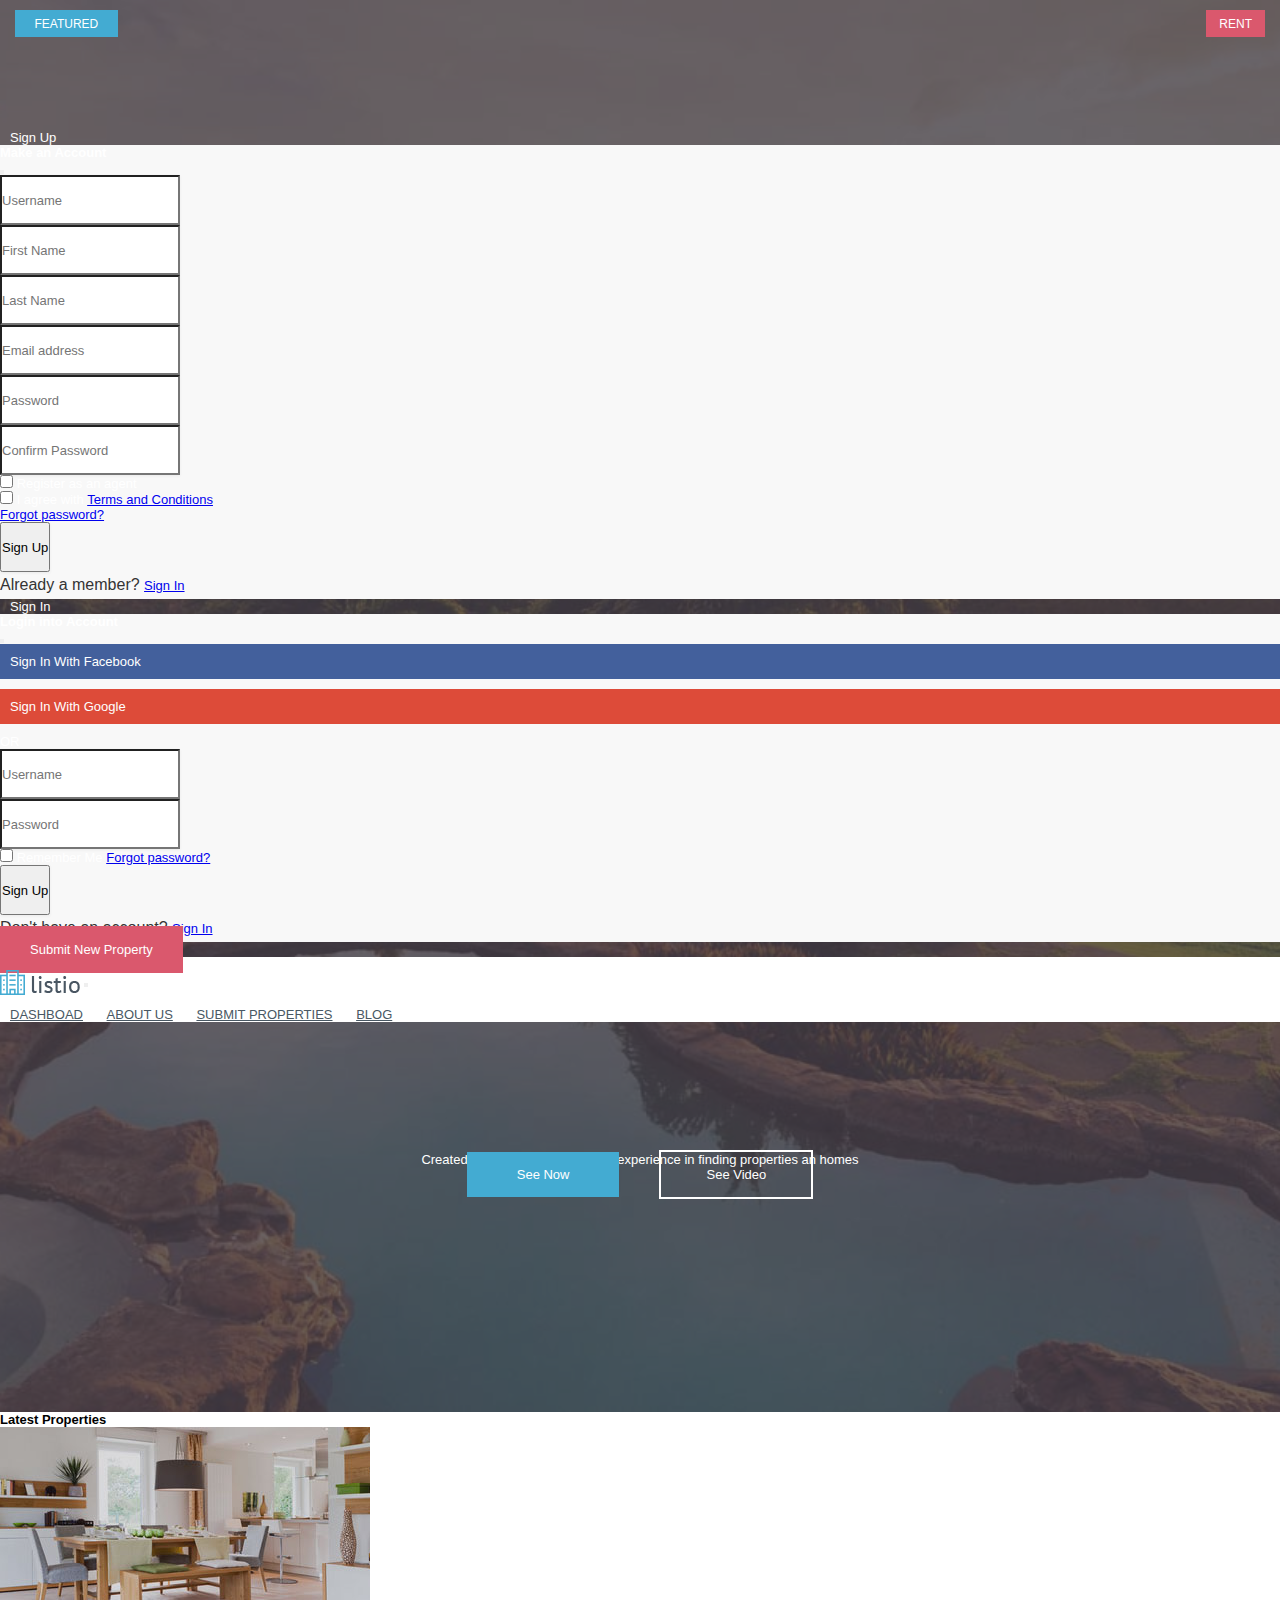
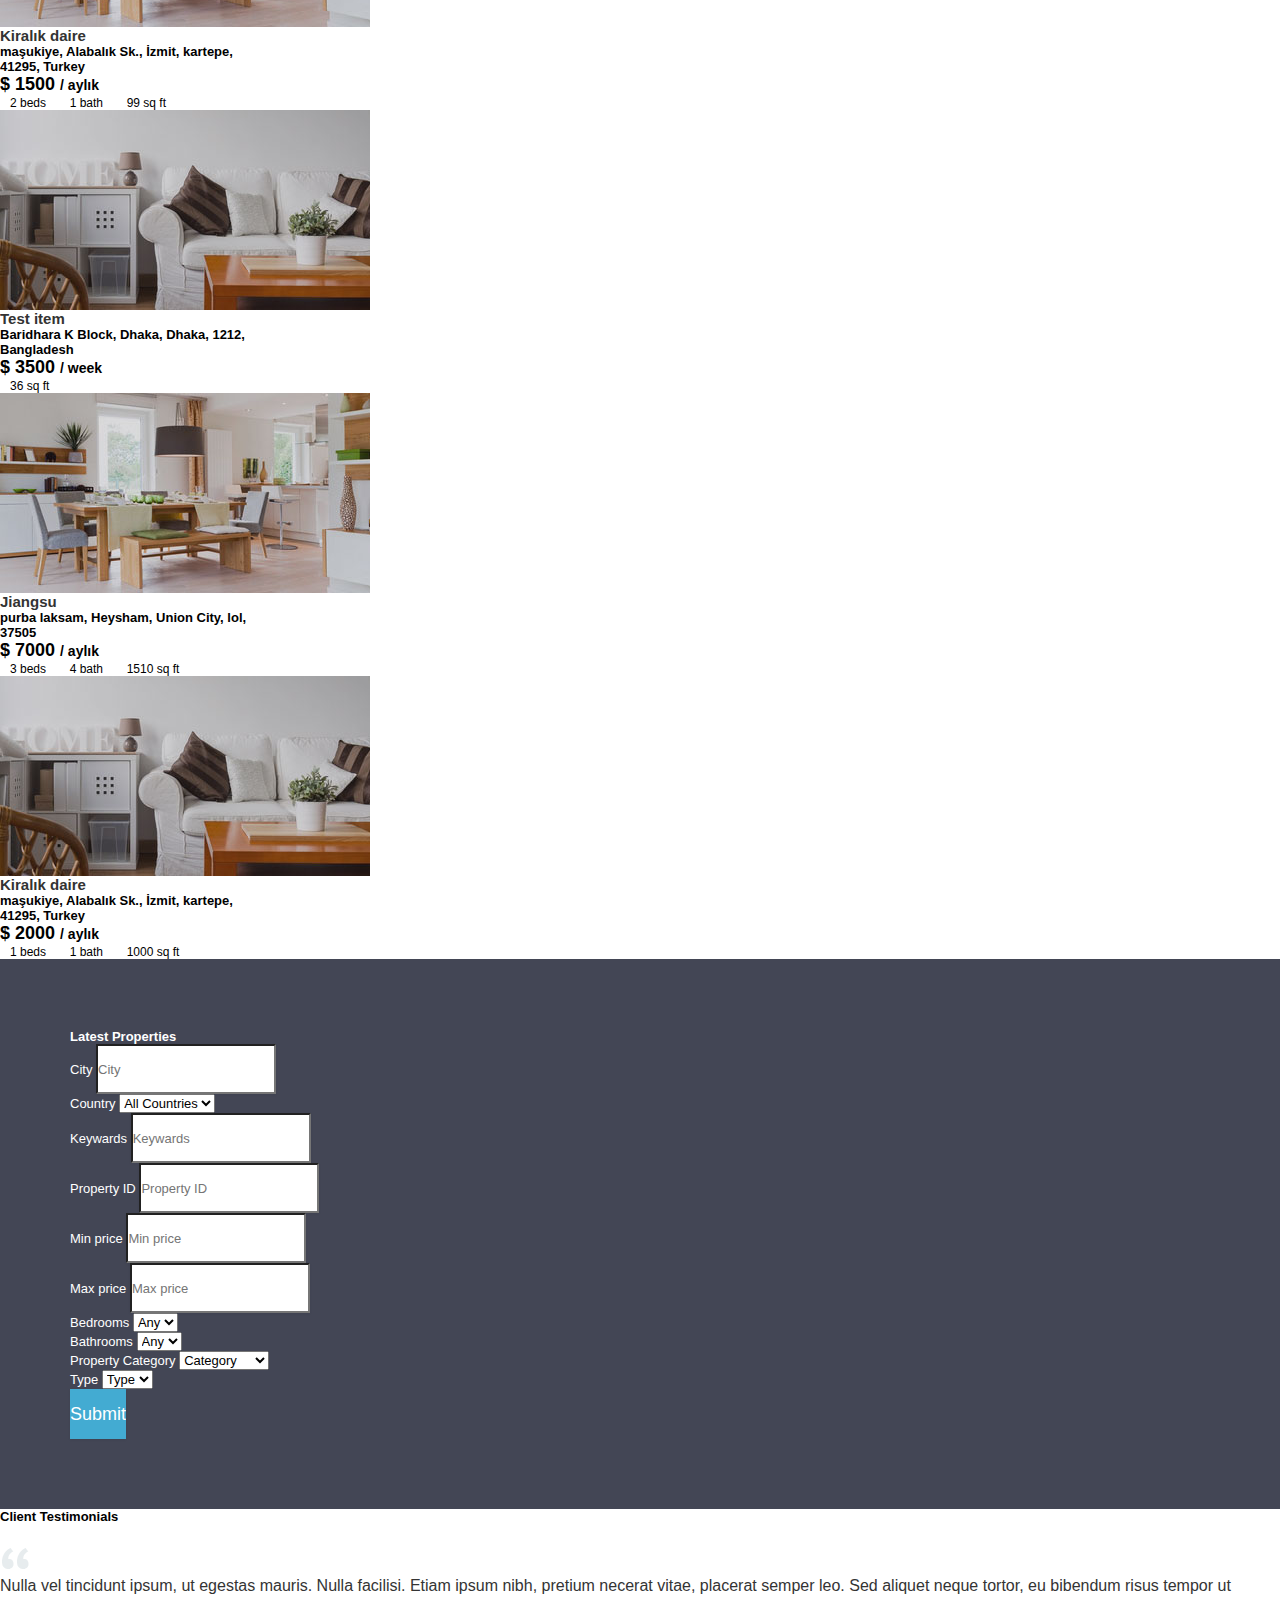
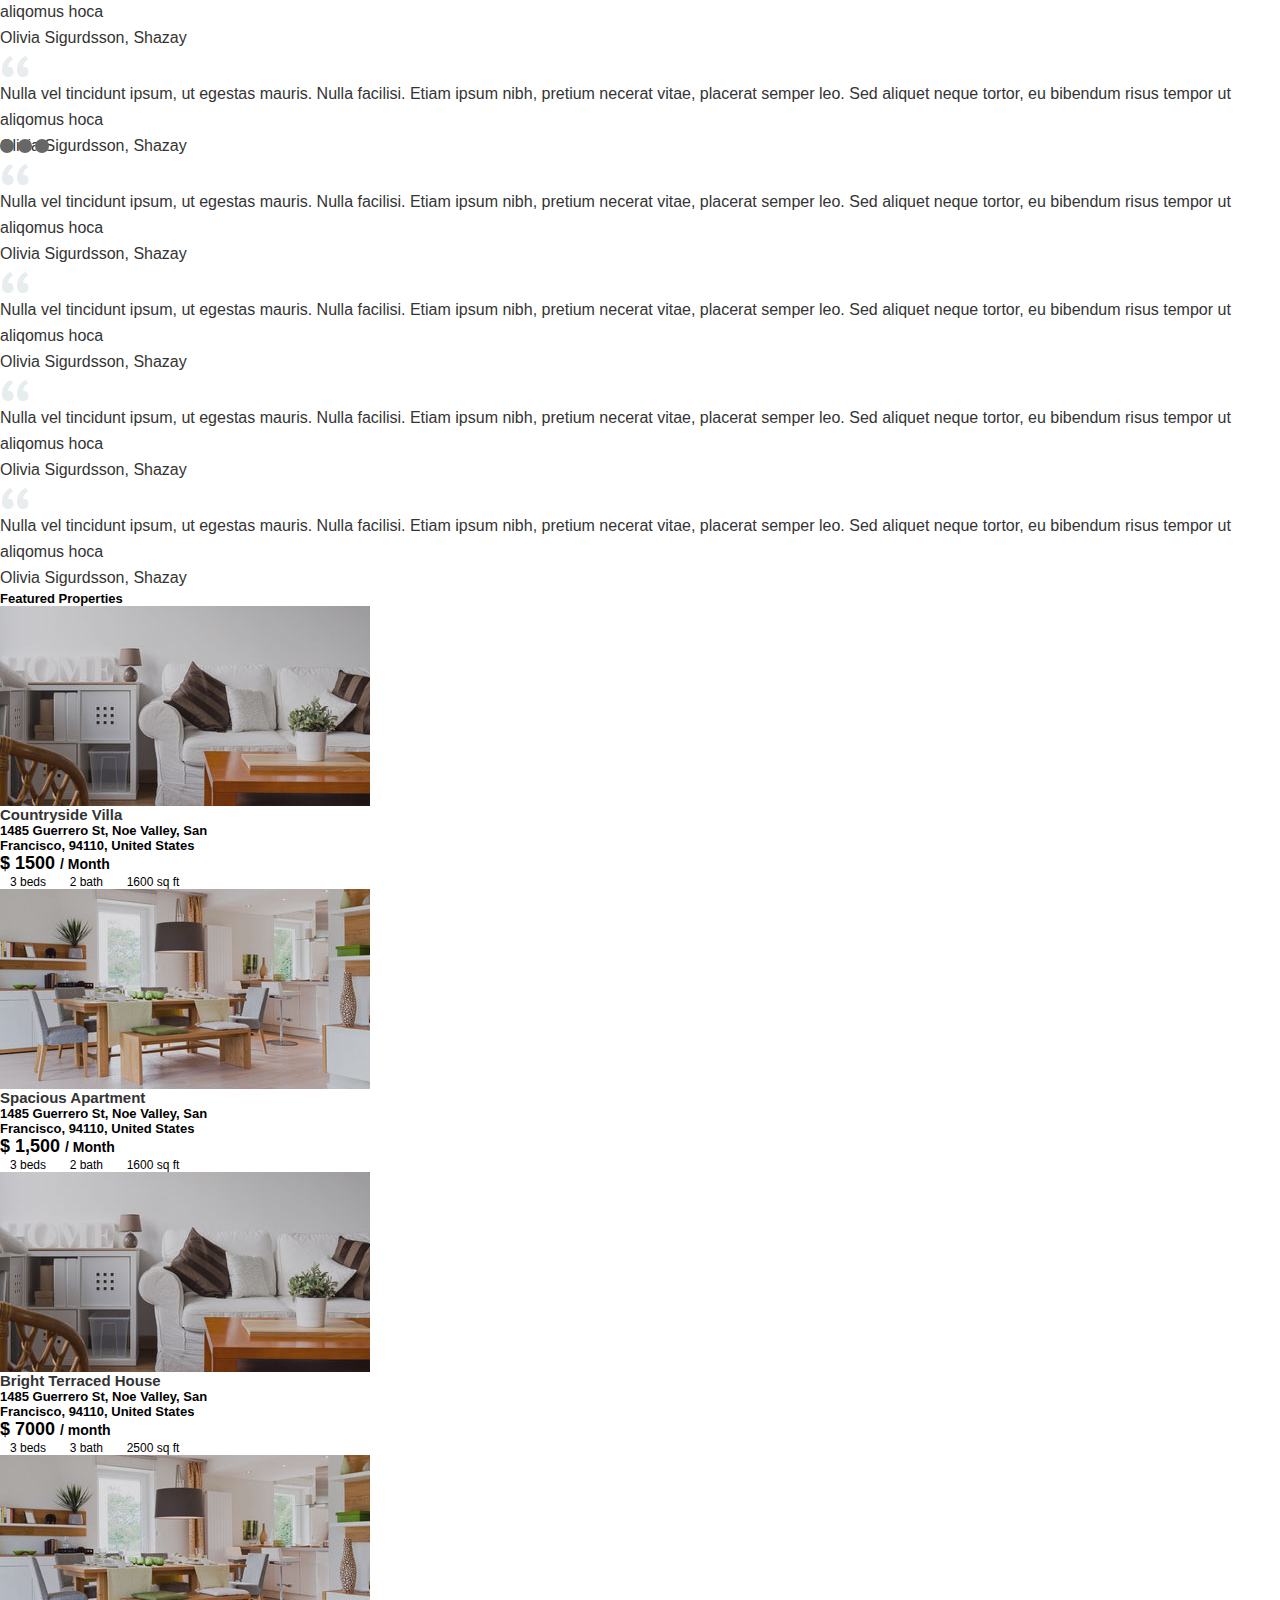
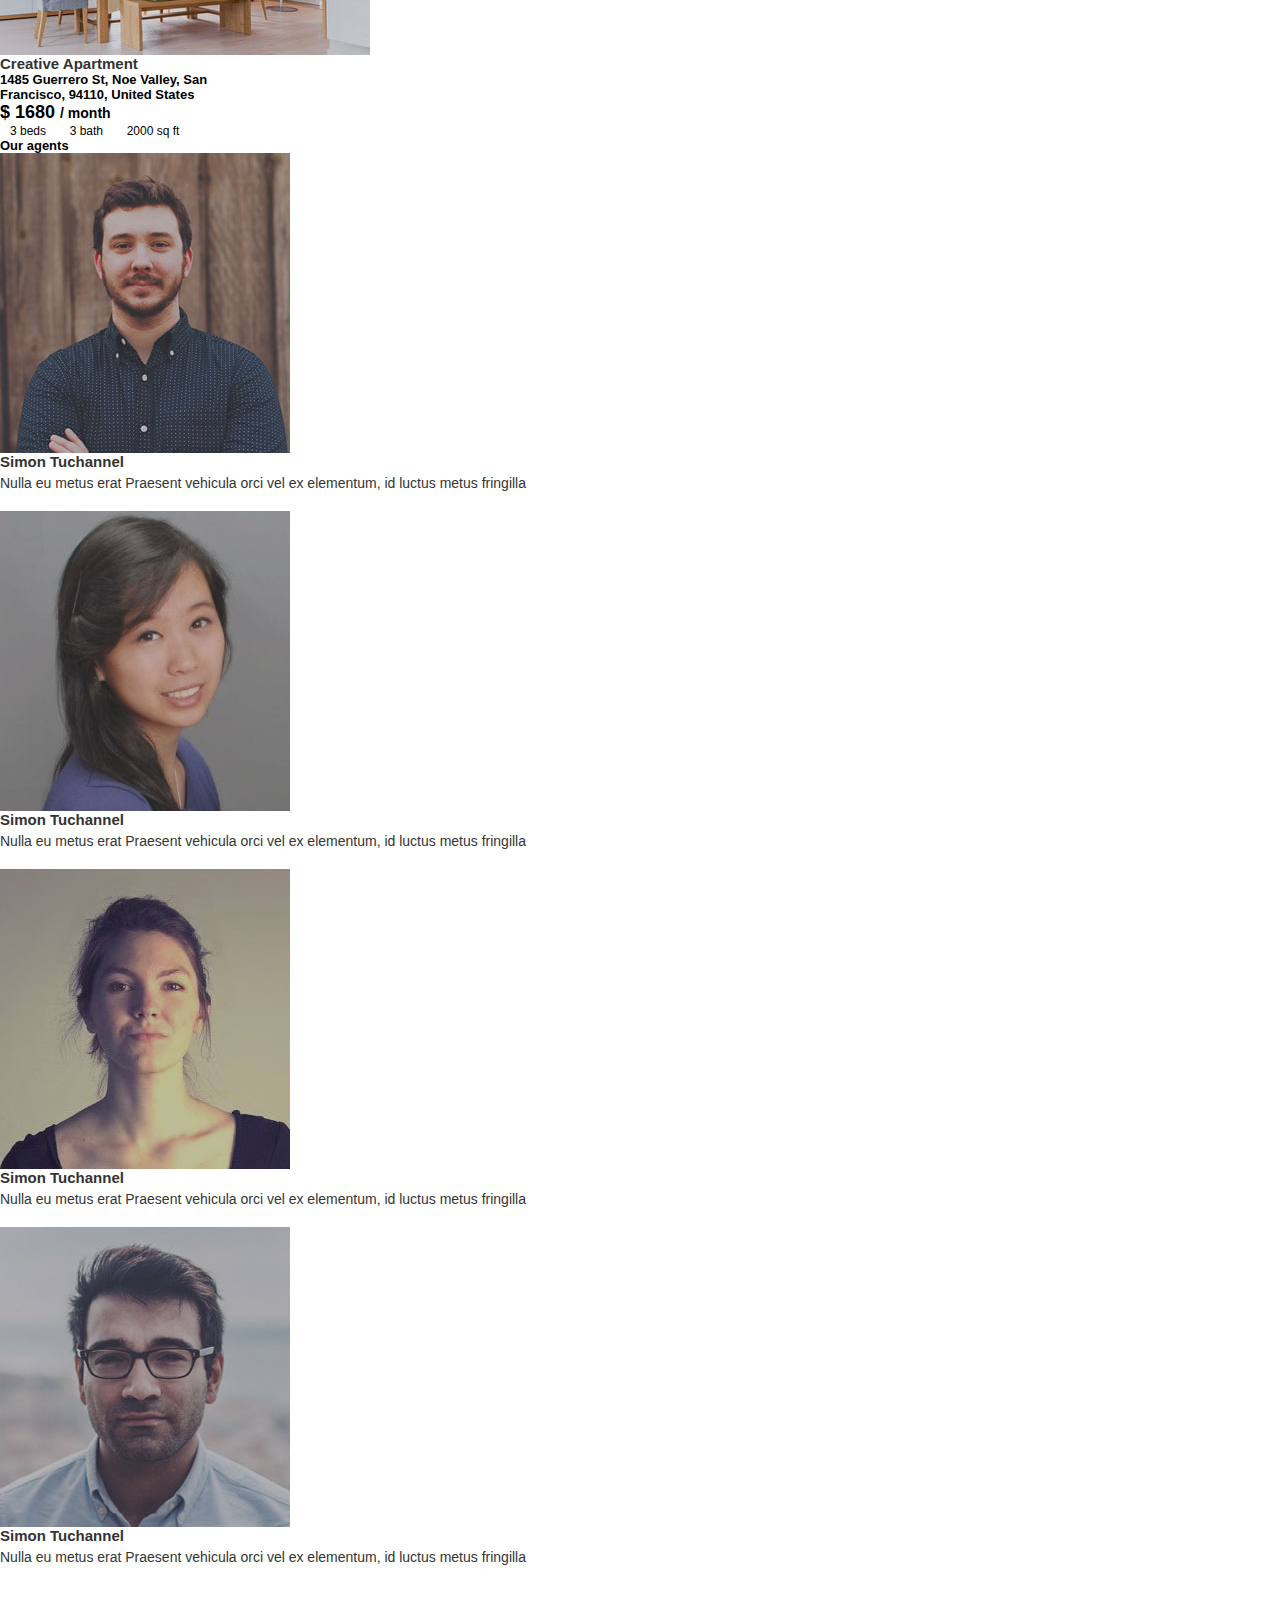
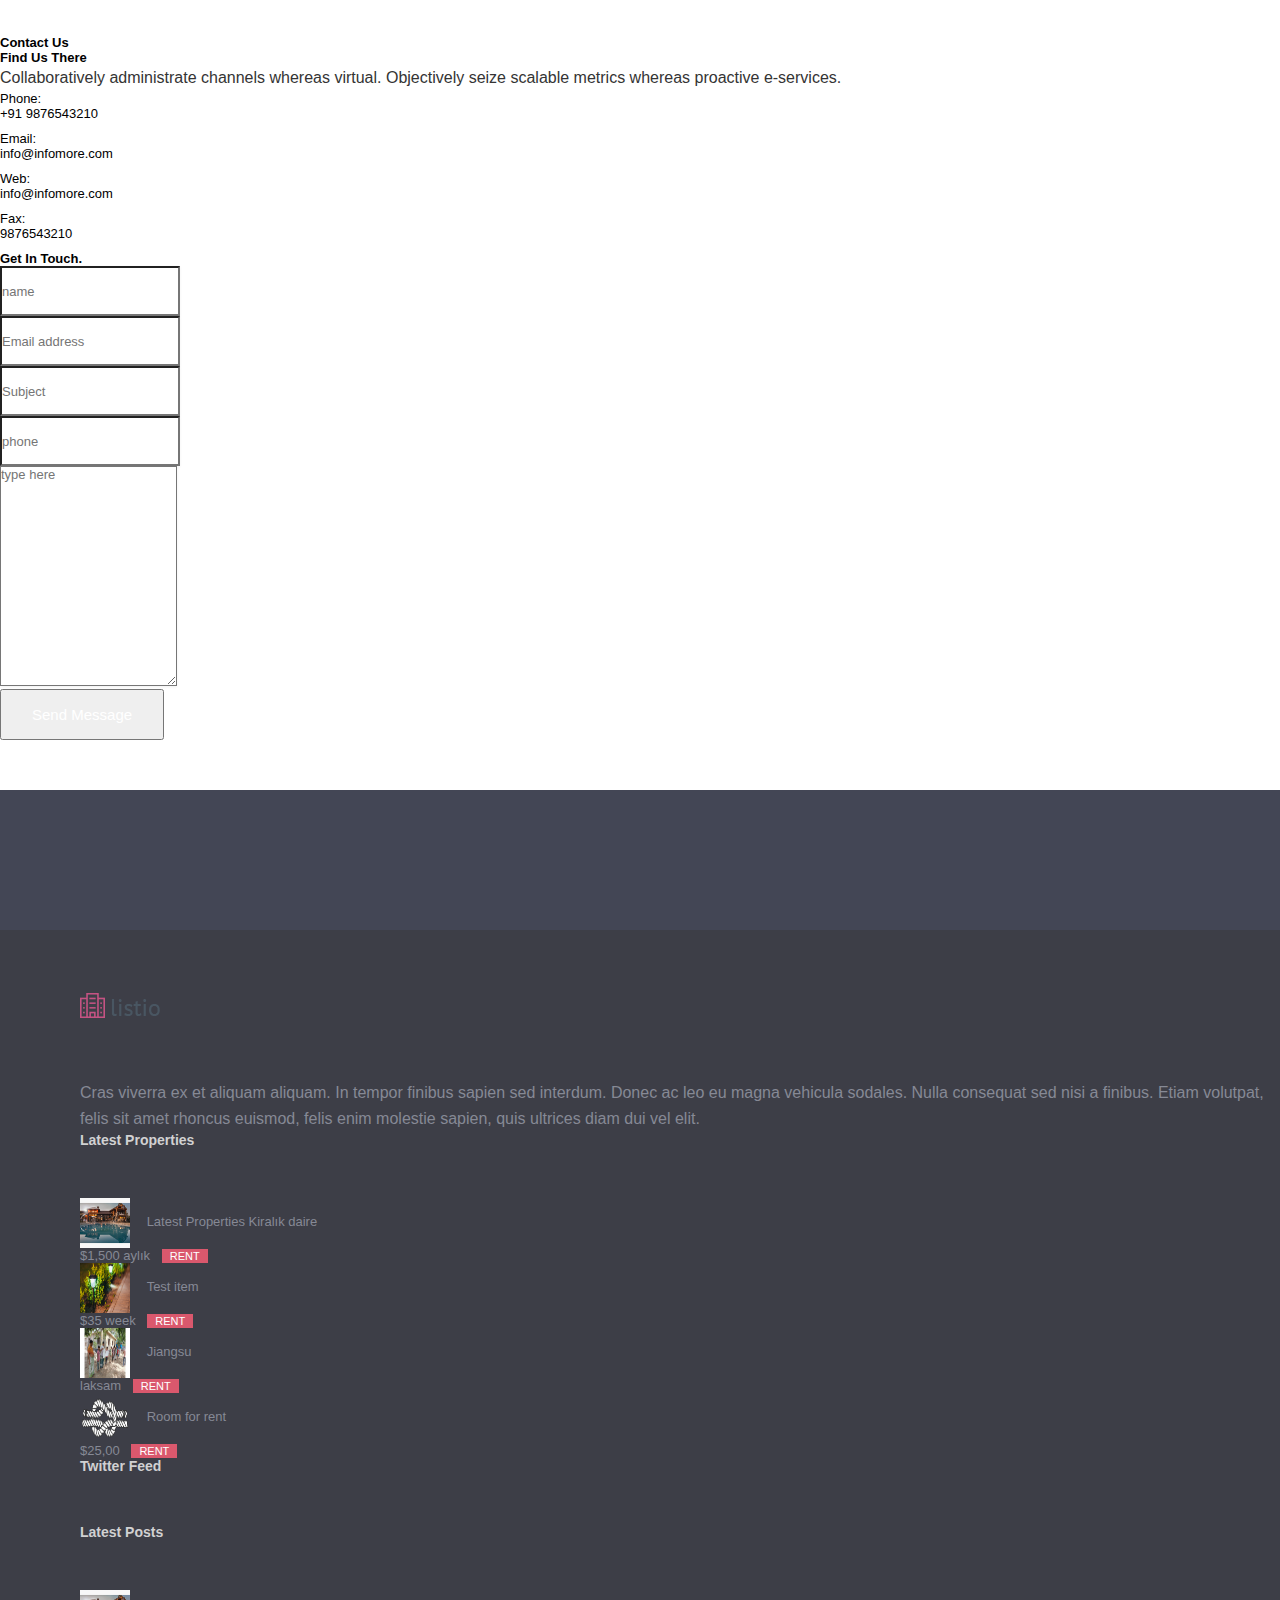
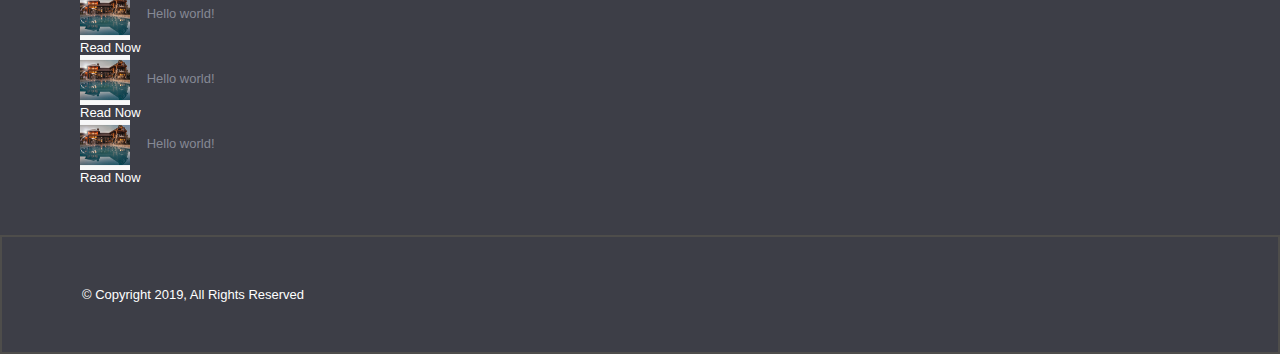
<file: index.html>
<!DOCTYPE html>
<html lang="en">

<head>
    <meta charset="UTF-8">
    <meta http-equiv="X-UA-Compatible" content="IE=edge">
    <meta name="viewport" content="width=device-width, initial-scale=1.0">
    <title>Document</title>
    <link href="https://cdn.jsdelivr.net/npm/bootstrap@5.0.2/dist/css/bootstrap.min.css" rel="stylesheet"
        integrity="sha384-EVSTQN3/azprG1Anm3QDgpJLIm9Nao0Yz1ztcQTwFspd3yD65VohhpuuCOmLASjC" crossorigin="anonymous">
    <link rel="stylesheet" href="CSS/style.css">
    <link rel="preconnect" href="https://fonts.googleapis.com">
    <link rel="preconnect" href="https://fonts.gstatic.com" crossorigin>
    <link rel="stylesheet" href="CSS/responsive.css">
    <link rel="stylesheet" href="https://cdnjs.cloudflare.com/ajax/libs/font-awesome/6.1.2/css/all.min.css"
        integrity="sha512-1sCRPdkRXhBV2PBLUdRb4tMg1w2YPf37qatUFeS7zlBy7jJI8Lf4VHwWfZZfpXtYSLy85pkm9GaYVYMfw5BC1A=="
        crossorigin="anonymous" referrerpolicy="no-referrer" />
</head>

<body>
    <!-- Header and Hero Section -->
    <section>
        <header class="header-bg">
            <div class="overlay">
                <div class="container">
                    <div class="row header-top-row ">
                        <div class="col d-md-flex d-sm-block header-modal justify-content-end p-0">
                            <ul class=" d-flex pe-4">
                                <li class="pe-4" data-bs-toggle="modal" data-bs-target="#exampleModal"
                                    data-bs-whatever="@mdo">Sign Up</li>
                                <div class="modal fade text-dark" id="exampleModal" tabindex="-1"
                                    aria-labelledby="exampleModalLabel" aria-hidden="true">
                                    <div class="modal-dialog">
                                        <div class="modal-content" style="background-color: #f8f8f8;">
                                            <div class="modal-header">
                                                <h5 class="modal-title" id="exampleModalLabel">Make an Account</h5>
                                                <button type="button" class="btn-close" data-bs-dismiss="modal"
                                                    aria-label="Close"></button>
                                            </div>
                                            <div class="modal-body">
                                                <form>
                                                    <div class="">
                                                        <label for="exampleInputusername"
                                                            class="col-form-label"></label>
                                                        <input type="password" class="form-control"
                                                            id="exampleInputusername" placeholder="Username">
                                                    </div>
                                                    <div class="">
                                                        <label for="exampleInputfname" class="col-form-label"></label>
                                                        <input type="password" class="form-control"
                                                            id="exampleInputfname" placeholder="First Name">
                                                    </div>
                                                    <div class="">
                                                        <label for="exampleInputlname" class="col-form-label"></label>
                                                        <input type="password" class="form-control"
                                                            id="exampleInputlname" placeholder="Last Name">
                                                    </div>
                                                    <div class="">
                                                        <label for="exampleInputEmail1" class="col-form-label"></label>
                                                        <input type="email" class="form-control" id="exampleInputEmail1"
                                                            aria-describedby="emailHelp" placeholder="Email address">
                                                    </div>
                                                    <div class="">
                                                        <label for="exampleInputPassword1"
                                                            class="col-form-label"></label>
                                                        <input type="password" class="form-control"
                                                            id="exampleInputPassword1" placeholder="Password">
                                                    </div>
                                                    <div class="">
                                                        <label for="exampleInputCPassword1"
                                                            class="col-form-label"></label>
                                                        <input type="password" class="form-control"
                                                            id="exampleInputCPassword1" placeholder="Confirm Password">
                                                    </div>

                                                    <div class=" form-check my-2">
                                                        <input type="checkbox" class="form-check-input rounded-0"
                                                            id="exampleCheck1">
                                                        <label class="form-check-label rounded-0 "
                                                            for="exampleCheck1">Register as an agent</label>
                                                    </div>
                                                    <div class=" form-check my-2">
                                                        <input type="checkbox" class="form-check-input rounded-0"
                                                            id="exampleCheck1">
                                                        <label class="form-check-label rounded-0" for="exampleCheck2">I
                                                            agree with <a href="#"> Terms and
                                                                Conditions</a></label>
                                                    </div>
                                                    <div class=" ps-0 ms-0 form-check my-2">
                                                        <a href="#">Forgot password?</a>
                                                    </div>

                                                    <button type="button"
                                                        class="btn btn-primary width=100% form-control ">Sign
                                                        Up</button>
                                                    <p class="my-3">Already a member? <a href="#">Sign In</a></p>
                                                </form>
                                            </div>
                                        </div>
                                    </div>
                                </div>

                                <li class="pe-4" class="btn btn-primary" data-bs-toggle="modal"
                                    data-bs-target="#exampleModal1" data-bs-whatever="@fat">Sign In</li>
                                <div class="modal fade text-dark" id="exampleModal1" tabindex="-1"
                                    aria-labelledby="exampleModalLabel" aria-hidden="true">
                                    <div class="modal-dialog">
                                        <div class="modal-content" style="background-color: #f8f8f8;">
                                            <div class="modal-header">
                                                <h5 class="modal-title" id="exampleModalLabel">Login into Account</h5>
                                                <button type="button" class="btn-close" data-bs-dismiss="modal"
                                                    aria-label="Close"></button>
                                            </div>
                                            <div class="modal-body">
                                                <form>
                                                    <div class="modal-sign-up-fb text-center ">
                                                        <a href="#" class="modal-sign-up-fb-a ">
                                                            <span class="fa-brands fa-facebook-f pe-5"> </span>
                                                            <span class="text-center ">Sign In With Facebook</span>
                                                        </a>
                                                    </div>
                                                    <div class="modal-sign-up-google text-center ">
                                                        <a href="#" class="modal-sign-up-google-a ">
                                                            <span class="fa-brands fa-google-plus-g pe-5"> </span>
                                                            <span class="text-center ">Sign In With Google</span>
                                                        </a>
                                                    </div>
                                                    <div class="text-center mt-3">OR</div>
                                                    <div class="mb-0">
                                                        <label for="exampleInputusername"
                                                            class="col-form-label"></label>
                                                        <input type="password" class="form-control"
                                                            id="exampleInputusername" placeholder="Username">
                                                    </div>
                                                    <div class="">
                                                        <label for="exampleInputPassword1"
                                                            class="col-form-label"></label>
                                                        <input type="password" class="form-control"
                                                            id="exampleInputPassword1" placeholder="Password">
                                                    </div>
                                                    <div class=" form-check my-2 ">
                                                        <input type="checkbox" class="form-check-input rounded-0"
                                                            id="exampleCheck1">
                                                        <label class="form-check-label rounded-0 "
                                                            for="exampleCheck1">Remember Me</label>
                                                        <a href="#" class="ps-5">Forgot password?</a>
                                                    </div>
                                                    <button type="button"
                                                        class="btn btn-primary width=100% form-control ">Sign
                                                        Up</button>
                                                    <p class="my-3">Don't have an account? <a href="#">Sign In</a></p>
                                                </form>
                                            </div>
                                        </div>
                                    </div>
                                </div>
                            </ul>
                            <div>
                                <a href="#" class="h-cta">Submit New Property</a>
                            </div>
                        </div>
                    </div>
                    <div class="row secondary-header py-lg-4 py-md-2">
                        <nav class="navbar navbar-expand-lg navbar-light">
                            <div class="container-fluid">
                                <img src="Images/logo.png" alt="logo" srcset="">
                                <button class="navbar-toggler" type="button" data-bs-toggle="collapse"
                                    data-bs-target="#navbarNav" aria-controls="navbarNav" aria-expanded="false"
                                    aria-label="Toggle navigation">
                                    <span class="navbar-toggler-icon"></span>
                                </button>
                                <div class="collapse navbar-collapse justify-content-end header-menu" id="navbarNav">
                                    <ul class="navbar-nav fw-bold ">
                                        <li class="nav-item ">
                                            <a class="nav-link active" aria-current="page" href="#">DASHBOAD</a>
                                        </li>
                                        <li class="nav-item">
                                            <a class="nav-link" href="aboutus.html">ABOUT US</a>
                                        </li>
                                        <li class="nav-item">
                                            <a class="nav-link" href="#">SUBMIT PROPERTIES</a>
                                        </li>
                                        <li class="nav-item">
                                            <a class="nav-link" href="#">BLOG</a>
                                        </li>
                                    </ul>
                                </div>
                            </div>
                        </nav>
                    </div>
                    <div class="row text-center mt-5 pt-5">
                        <div class="col-md-3"></div>
                        <div class="col-md-6 px-5 py-5 mt-5 text-center fs-3 hero-text">Created to give you best
                            possible experience in finding properties an homes
                        </div>
                    </div>
                    <div class="row text-center">

                        <div class="col-lg-12   pb-5 mb-5 text-center display-6 hero-text dual-btn ">
                            <!-- <button type="button" class="btn dual-btn "><a href="#" class="see-now-btn  rounded-0  ">See
                                    Now</a></button>
                            <button type="button" class="btn my-sm-3 "><a href="#" class="see-video-btn  rounded-0 ">See
                                    Video</a></button> -->
                            <ul>
                                <li><a href="#" class="btn  see-now-btn  rounded-0">See Now</a></li>
                                <li><a href="#" class="btn  see-video-btn  rounded-0">See Video</a></li>
                            </ul>

                        </div>
                    </div>
                </div>
            </div>
            </div>
        </header>
    </section>
    <!-- End Header and Hero Section -->
    <!--Start House selling part -->
    <section class="container my-5 ">
        <div class="d-flex  justify-content-evenly">
            <h3 class=" heading-underline fs-3 p-3 my-lg-5">Latest Properties</h3>
        </div>
        <div class="row  p-0 justify-content-evenly">
            <div class="col-xl-3 col-md-6 col-sm-12 my-2">
                <div class="card custome-card w-100">
                    <img src="Images/fp-1.jpg" class="card-img-top" alt="...">
                    <span class="for-sale">RENT</span>
                    <div class="card-body">
                        <h4 class="card-title">Kiralık daire</h4>
                        <h6 class="text-muted">maşukiye, Alabalık Sk., İzmit, kartepe, 41295, Turkey</h6>
                        <h6 class="text py-3 h-price">$ 1500 <small class="fw-normal"> / aylık</small></h6>
                        <ul class="row list-unstyled">
                            <li class="col">2 beds</li>
                            <li class="col">1 bath</li>
                            <li class="col">99 sq ft</li>
                        </ul>
                    </div>
                </div>
            </div>
            <div class="col-xl-3 col-md-6 col-sm-12 my-2">
                <div class="card custome-card w-100">
                    <img src="Images/fp-2.jpg" class="card-img-top" alt="...">
                    <span class="for-sale">RENT</span>
                    <div class="card-body">
                        <h4 class="card-title">Test item</h4>
                        <h6 class="text-muted">Baridhara K Block, Dhaka, Dhaka, 1212, Bangladesh</h6>
                        <h6 class="text py-3 h-price">$ 3500 <small class="fw-normal"> / week</small></h6>
                        <ul class="row list-unstyled">
                            <li class="col">36 sq ft</li>
                        </ul>
                    </div>
                </div>
            </div>
            <div class="col-xl-3 col-md-6 col-sm-12 my-2">
                <div class="card custome-card w-100">
                    <img src="Images/fp-3.jpg" class="card-img-top" alt="...">
                    <span class="for-sale">RENT</span>
                    <div class="card-body">
                        <h4 class="card-title">Jiangsu</h4>
                        <h6 class="text-muted">
                            purba laksam, Heysham, Union City, lol, 37505</h6>
                        <h6 class="text py-3 h-price">$ 7000 <small class="fw-normal"> / aylık</small></h6>
                        <ul class="row list-unstyled">
                            <li class="col">3 beds</li>
                            <li class="col">4 bath</li>
                            <li class="col">1510 sq ft</li>
                        </ul>
                    </div>
                </div>
            </div>
            <div class="col-xl-3 col-md-6 col-sm-12 my-2">
                <div class="card custome-card w-100">
                    <img src="Images/fp-2.jpg" class="card-img-top" alt="...">
                    <span class="for-sale">RENT</span>
                    <div class="card-body">
                        <h4 class="card-title">Kiralık daire</h4>
                        <h6 class="text-muted">maşukiye, Alabalık Sk., İzmit, kartepe, 41295, Turkey</h6>
                        <h6 class="text py-3 h-price">$ 2000 <small class="fw-normal"> / aylık</small></h6>
                        <ul class="row list-unstyled">
                            <li class="col">1 beds</li>
                            <li class="col">1 bath</li>
                            <li class="col">1000 sq ft</li>
                        </ul>
                    </div>
                </div>
            </div>
        </div>
    </section>
    <!--End House selling part -->
    <!--Start House enquiry form -->
    <section class="container-fluid enquiry-style py-5">
        <div class="d-flex  justify-content-evenly">
            <h3 class=" heading-underline fs-3 p-3 my-lg-5">Latest Properties</h3>
        </div>
        <div class="row ">
            <div class="col-xl-3 py-3 col-md-6 col-sm-12 p-lg-4">
                <label class="pb-1">City</label>
                <input type="text" class="form-control py-3  w-100" placeholder="City">
            </div>
            <div class="col-xl-3 py-3 col-md-6 col-sm-12 p-lg-4">
                <label class="pb-1">Country</label>
                <select class="form-select text-muted py-3">
                    <option>All Countries</option>
                    <option>Armenia</option>
                    <option>India</option>
                    <option>Iran</option>
                    <option>Italy</option>
                </select>
            </div>
            <div class="col-xl-3 py-3 col-md-6 col-sm-12 p-lg-4">
                <label class="pb-1 ">Keywards</label>
                <input type="text" class="form-control py-3  w-100" placeholder="Keywards">
            </div>
            <div class="col-xl-3 py-3 col-md-6 col-sm-12 p-lg-4">
                <label class="pb-1 ">Property ID</label>
                <input type="text" class="form-control py-3  w-100" placeholder="Property ID">
            </div>
            <div class="col-xl-3 py-3 col-md-6 col-sm-12 p-lg-4">
                <label class="pb-1 ">Min price</label>
                <input type="number" class="form-control py-3  w-100" placeholder="Min price">
            </div>
            <div class="col-xl-3 py-3 col-md-6 col-sm-12 p-lg-4">
                <label class="pb-1 ">Max price</label>
                <input type="number" class="form-control py-3  w-100" placeholder="Max price">
            </div>
            <div class="col-xl-3 py-3 col-md-6 col-sm-12 p-lg-4">
                <label class="pb-1">Bedrooms</label>
                <select class="form-select text-muted py-3">
                    <option>Any</option>
                    <option>1</option>
                    <option>2</option>
                    <option>3</option>
                    <option>4</option>
                    <option>5</option>

                </select>
            </div>
            <div class="col-xl-3 py-3 col-md-6 col-sm-12 p-lg-4">
                <label class="pb-1">Bathrooms</label>
                <select class="form-select text-muted py-3">
                    <option>Any</option>
                    <option>1</option>
                    <option>2</option>
                    <option>3</option>
                    <option>4</option>
                    <option>5</option>

                </select>
            </div>
            <div class="col-xl-3 col-md-6 col-sm-12 p-lg-4 py-3">
                <label class="pb-1">Property Category</label>
                <select class="form-select text-muted py-3">
                    <option>Category</option>
                    <option>Appartment</option>
                    <option>flat</option>
                    <option>House</option>
                </select>
            </div>
            <div class="col-xl-3 py-3 col-md-6 col-sm-12 p-lg-4">
                <label class="pb-1">Type</label>
                <select class="form-select text-muted py-3">
                    <option>Type</option>
                    <option>Rent</option>
                    <option>Sale</option>
                </select>
            </div>
            <div class="col-xl-3 col-md-6 col-sm-12 py-3  d-flex align-items-end">
                <input type="submit" class="form-control py-3 cust-sub-btn w-100" placeholder="City">
            </div>
        </div>
    </section>
    <!-- end House enquiy form -->
    <!-- start Client Testimonials -->
    <section class="container my-5">
        <div class="d-flex  justify-content-evenly">
            <h3 class="heading-underline fs-3 p-3 my-lg-5">Client Testimonials</h3>
        </div>
        <div id="carouselExampleIndicators" class="carousel slide" data-bs-ride="carousel">
            <div class="carousel-indicators custome-indicators">
                <button type="button" data-bs-target="#carouselExampleIndicators" data-bs-slide-to="0" class="active "
                    aria-current="true" aria-label="Slide 1"></button>
                <button type="button" data-bs-target="#carouselExampleIndicators" data-bs-slide-to="1"
                    aria-label="Slide 2"></button>
                <button type="button" data-bs-target="#carouselExampleIndicators" data-bs-slide-to="2"
                    aria-label="Slide 3"></button>
            </div>
            <div class="carousel-inner">
                <div class="carousel-item active">
                    <div class="row d-block d-flex w-100">
                        <div class="col-md-6 col-sm-6">
                            <div class="border border-2 d-flex p-4">
                                <img src="Images/icon/quote.png" width="30" height="30" alt="">
                                <div class="mx-3">
                                    <p>Nulla vel tincidunt ipsum, ut egestas mauris. Nulla facilisi. Etiam ipsum nibh,
                                        pretium
                                        necerat
                                        vitae, placerat semper leo. Sed aliquet neque tortor, eu bibendum risus tempor
                                        ut aliqomus
                                        hoca
                                    </p>
                                    <p>Olivia Sigurdsson, Shazay</p>
                                </div>
                            </div>
                        </div>
                        <div class="col-md-6 col-sm-6">
                            <div class="border border-2 d-flex p-4">
                                <img src="Images/icon/quote.png" width="30" height="30" alt="">
                                <div class="mx-3">
                                    <p>Nulla vel tincidunt ipsum, ut egestas mauris. Nulla facilisi. Etiam ipsum nibh,
                                        pretium
                                        necerat
                                        vitae, placerat semper leo. Sed aliquet neque tortor, eu bibendum risus tempor
                                        ut aliqomus
                                        hoca
                                    </p>
                                    <p>Olivia Sigurdsson, Shazay</p>
                                </div>
                            </div>
                        </div>
                    </div>
                </div>
                <div class="carousel-item">
                    <div class="row d-block d-flex w-100">
                        <div class="col-md-6 col-sm-6">
                            <div class="border border-2 d-flex p-4">
                                <img src="Images/icon/quote.png" width="30" height="30" alt="">
                                <div class="mx-3">
                                    <p>Nulla vel tincidunt ipsum, ut egestas mauris. Nulla facilisi. Etiam ipsum nibh,
                                        pretium
                                        necerat
                                        vitae, placerat semper leo. Sed aliquet neque tortor, eu bibendum risus tempor
                                        ut aliqomus
                                        hoca
                                    </p>
                                    <p>Olivia Sigurdsson, Shazay</p>
                                </div>
                            </div>
                        </div>
                        <div class="col-md-6 col-sm-6">
                            <div class="border border-2 d-flex p-4">
                                <img src="Images/icon/quote.png" width="30" height="30" alt="">
                                <div class="mx-3">
                                    <p>Nulla vel tincidunt ipsum, ut egestas mauris. Nulla facilisi. Etiam ipsum nibh,
                                        pretium
                                        necerat
                                        vitae, placerat semper leo. Sed aliquet neque tortor, eu bibendum risus tempor
                                        ut aliqomus
                                        hoca
                                    </p>
                                    <p>Olivia Sigurdsson, Shazay</p>
                                </div>
                            </div>
                        </div>
                    </div>
                </div>
                <div class="carousel-item">
                    <div class="row d-block d-flex w-100">
                        <div class="col-md-6 col-sm-6">
                            <div class="border border-2 d-flex p-4">
                                <img src="Images/icon/quote.png" width="30" height="30" alt="">
                                <div class="mx-3">
                                    <p>Nulla vel tincidunt ipsum, ut egestas mauris. Nulla facilisi. Etiam ipsum
                                        nibh, pretium
                                        necerat
                                        vitae, placerat semper leo. Sed aliquet neque tortor, eu bibendum risus
                                        tempor ut aliqomus
                                        hoca
                                    </p>
                                    <p>Olivia Sigurdsson, Shazay</p>
                                </div>
                            </div>
                        </div>
                        <div class="col-md-6 col-sm-6">
                            <div class="border border-2 d-flex p-4">
                                <img src="Images/icon/quote.png" width="30" height="30" alt="">
                                <div class="mx-3">
                                    <p>Nulla vel tincidunt ipsum, ut egestas mauris. Nulla facilisi. Etiam ipsum
                                        nibh, pretium
                                        necerat
                                        vitae, placerat semper leo. Sed aliquet neque tortor, eu bibendum risus
                                        tempor ut aliqomus
                                        hoca
                                    </p>
                                    <p>Olivia Sigurdsson, Shazay</p>
                                </div>
                            </div>
                        </div>
                    </div>
                </div>
            </div>
        </div>
    </section>
    <!-- end Client Testimonials -->
    <!-- start feature property -->
    <section class="container my-5">
        <div class="d-flex  justify-content-evenly">
            <h3 class="heading-underline fs-3 p-3 my-lg-5">Featured Properties</h3>
        </div>
        <div class="row my-5 p-0 justify-content-evenly">
            <div class=" col-xl-3 col-md-6 col-sm-12 my-2">
                <div class="card custome-card w-100">
                    <span class="for-fetured">FEATURED</span>
                    <img src="./Images/featured/home2.jpg" class="card-img-top" alt="...">
                    <span class="for-sale">RENT</span>
                    <div class="card-body">
                        <h5 class="card-title">Countryside Villa</h5>
                        <h6 class="text-muted">1485 Guerrero St, Noe Valley, San Francisco, 94110, United
                            States</h6>
                        <h6 class="text py-3 h-price">$ 1500 <small class="fw-normal"> / Month</small></h6>
                        <ul class="row list-unstyled">
                            <li class="col">3 beds</li>
                            <li class="col">2 bath</li>
                            <li class="col">1600 sq ft</li>
                        </ul>
                    </div>
                </div>
            </div>
            <div class=" col-xl-3 col-md-6 col-sm-12 my-2">
                <div class="card custome-card w-100">
                    <span class="for-fetured">FEATURED</span>
                    <img src="./Images/featured/home3.jpg" class="card-img-top" alt="...">
                    <span class="for-sale">RENT</span>
                    <div class="card-body">
                        <h5 class="card-title">Spacious Apartment</h5>
                        <h6 class="text-muted">1485 Guerrero St, Noe Valley, San Francisco, 94110, United
                            States</h6>
                        <h6 class="text py-3 h-price">$ 1,500 <small class="fw-normal">/ Month</small></h6>
                        <ul class="row list-unstyled">
                            <li class="col">3 beds</li>
                            <li class="col">2 bath</li>
                            <li class="col">1600 sq ft</li>
                        </ul>
                    </div>
                </div>
            </div>
            <div class=" col-xl-3 col-md-6 col-sm-12 my-2">
                <div class="card custome-card w-100">
                    <span class="for-fetured">FEATURED</span>
                    <img src="./Images/featured/home2.jpg" class="card-img-top" alt="...">
                    <span class="for-sale">RENT</span>
                    <div class="card-body">
                        <h5 class="card-title">Bright Terraced House</h5>
                        <h6 class="text-muted">1485 Guerrero St, Noe Valley, San Francisco, 94110, United
                            States</h6>
                        <h6 class="text py-3 h-price">$ 7000 <small class="fw-normal"> / month</small></h6>
                        <ul class="row list-unstyled">
                            <li class="col">3 beds</li>
                            <li class="col">3 bath</li>
                            <li class="col">2500 sq ft</li>
                        </ul>
                    </div>
                </div>
            </div>
            <div class=" col-xl-3 col-md-6 col-sm-12 my-2">
                <div class="card custome-card w-100">
                    <span class="for-fetured">FEATURED</span>
                    <img src="./Images/featured/home3.jpg" class="card-img-top" alt="...">
                    <span class="for-sale">RENT</span>
                    <div class="card-body">
                        <h5 class="card-title">Creative Apartment</h5>
                        <h6 class="text-muted">1485 Guerrero St, Noe Valley, San Francisco, 94110, United
                            States</h6>
                        <h6 class="text py-3 h-price">$ 1680 <small class="fw-normal"> / month</small></h6>
                        <ul class="row list-unstyled">
                            <li class="col">3 beds</li>
                            <li class="col">3 bath</li>
                            <li class="col">2000 sq ft</li>
                        </ul>
                    </div>
                </div>
            </div>
        </div>
    </section>
    <!-- end fectures property-->
    <!-- start user info -->
    <section class="container my-5">
        <div class="d-flex  justify-content-evenly">
            <h3 class="heading-underline fs-3 p-3 my-lg-5">Our agents</h3>
        </div>
        <div class="row my-5 p-0 justify-content-evenly">
            <div class=" col-xl-3 col-md-6 col-sm-12 my-2">
                <div class="card custome-card-user ">
                    <img src="./Images/profile/user1.jpg" class="card-img-top" alt="...">
                    <div class="card-body">
                        <h4 class="card-title ">Simon Tuchannel</h4>
                        <div class="ratings">
                            <i class="fa fa-star rating-color"></i>
                            <i class="fa fa-star rating-color"></i>
                            <i class="fa fa-star rating-color"></i>
                            <i class="fa fa-star rating-color"></i>
                            <i class="fa fa-star"></i>
                        </div>
                        <p class="text py-3 fw-normal">Nulla eu metus erat Praesent vehicula orci vel ex
                            elementum, id luctus metus fringilla</p>
                        <ul class="row list-unstyled">
                            <li class="col-1 m-2"><i class="fa-brands fa-2x text-muted fa-square-facebook"></i></li>
                            <li class="col-1 m-2"><i class="fa-brands fa-2x text-muted fa-twitter"></i></li>
                            <li class="col-1 m-2"><i class="fa-brands fa-2x text-muted fa-google-plus-g"></i></li>
                            <li class="col-1 m-2"><i class="fa-brands fa-2x text-muted fa-linkedin"></i></li>
                        </ul>
                    </div>
                </div>
            </div>
            <div class=" col-xl-3 col-md-6 col-sm-12 my-2">
                <div class="card custome-card-user w-100">
                    <img src="./Images/profile/user2.jpg" class="card-img-top" alt="...">
                    <div class="card-body">
                        <h4 class="card-title">Simon Tuchannel</h4>
                        <div class="ratings">
                            <i class="fa fa-star rating-color"></i>
                            <i class="fa fa-star rating-color"></i>
                            <i class="fa fa-star rating-color"></i>
                            <i class="fa fa-star rating-color"></i>
                            <i class="fa fa-star"></i>
                        </div>
                        <p class="text py-3 fw-normal">Nulla eu metus erat Praesent vehicula orci vel ex
                            elementum, id luctus metus fringilla</p>
                        <ul class="row list-unstyled">
                            <li class="col-1 m-2"><i class="fa-brands fa-2x text-muted fa-square-facebook"></i></li>
                            <li class="col-1 m-2"><i class="fa-brands fa-2x text-muted fa-twitter"></i></li>
                            <li class="col-1 m-2"><i class="fa-brands fa-2x text-muted fa-google-plus-g"></i></li>
                            <li class="col-1 m-2"><i class="fa-brands fa-2x text-muted fa-linkedin"></i></li>
                        </ul>
                    </div>
                </div>
            </div>
            <div class=" col-xl-3 col-md-6 col-sm-12 my-2">
                <div class="card custome-card-user w-100">
                    <img src="./Images/profile/user3.jpg" class="card-img-top" alt="...">
                    <div class="card-body">
                        <h4 class="card-title">Simon Tuchannel</h4>
                        <div class="ratings">
                            <i class="fa fa-star rating-color"></i>
                            <i class="fa fa-star rating-color"></i>
                            <i class="fa fa-star rating-color"></i>
                            <i class="fa fa-star rating-color"></i>
                            <i class="fa fa-star rating-color"></i>
                        </div>
                        <p class="text py-3 fw-normal">Nulla eu metus erat Praesent vehicula orci vel ex
                            elementum, id luctus metus fringilla</p>
                        <ul class="row list-unstyled">
                            <li class="col-1 m-2"><i class="fa-brands fa-2x text-muted fa-square-facebook"></i></li>
                            <li class="col-1 m-2"><i class="fa-brands fa-2x text-muted fa-twitter"></i></li>
                            <li class="col-1 m-2"><i class="fa-brands fa-2x text-muted fa-google-plus-g"></i></li>
                            <li class="col-1 m-2"><i class="fa-brands fa-2x text-muted fa-linkedin"></i></li>
                        </ul>
                    </div>
                </div>
            </div>
            <div class=" col-xl-3 col-md-6 col-sm-12 my-2">
                <div class="card custome-card-user w-100">
                    <img src="./Images/profile/user4.jpg" class="card-img-top" alt="...">
                    <div class="card-body">
                        <h4 class="card-title">Simon Tuchannel</h4>
                        <div class="ratings">
                            <i class="fa fa-star rating-color"></i>
                            <i class="fa fa-star rating-color"></i>
                            <i class="fa fa-star"></i>
                            <i class="fa fa-star"></i>
                            <i class="fa fa-star"></i>
                        </div>
                        <p class="text py-3 fw-normal">Nulla eu metus erat Praesent vehicula orci vel ex
                            elementum, id luctus metus fringilla</p>
                        <ul class="row list-unstyled">
                            <li class="col-1 m-2"><i class="fa-brands fa-2x text-muted fa-square-facebook"></i></li>
                            <li class="col-1 m-2"><i class="fa-brands fa-2x text-muted fa-twitter"></i></li>
                            <li class="col-1 m-2"><i class="fa-brands fa-2x text-muted fa-google-plus-g"></i></li>
                            <li class="col-1 m-2"><i class="fa-brands fa-2x text-muted fa-linkedin"></i></li>
                        </ul>
                    </div>
                </div>
            </div>
        </div>
    </section>
    <!-- end user info -->
    <!-- start contact us -->
    <section class="container">
        <div class="contact-us-padding">
            <div class="justify-content-evenly text-center">
                <h3 class="heading-underline p-3 fs-3">Contact Us</h3>
            </div>
            <div class="contact-us m-lg-5">
                <div class="row">
                    <div class="col-md-4 col-sm-12 leftside ">
                        <h4 class="contactus-subtitle pb-3">Find Us There</h4>
                        <p class="pb-3">Collaboratively administrate channels whereas virtual. Objectively seize
                            scalable metrics whereas
                            proactive e-services.</p>
                        <div class="info-card d-flex">
                            <i class="fas fa-phone fa-2x"></i>
                            <div class="info mx-3">
                                <div>Phone:</div>
                                <div>+91 9876543210</div>
                            </div>
                        </div>
                        <div class="info-card d-flex pb-lg-3">
                            <i class="fas fa-phone fa-2x "></i>
                            <div class="info mx-3">
                                <div>Email:</div>
                                <div>info@infomore.com</div>
                            </div>
                        </div>
                        <div class="info-card d-flex">
                            <i class="fas fa-phone fa-2x"></i>
                            <div class="info mx-3">
                                <div>Web:</div>
                                <div>info@infomore.com</div>
                            </div>
                        </div>
                        <div class="info-card d-flex">
                            <i class="fas fa-phone fa-2x"></i>
                            <div class="info mx-3">
                                <div>Fax:</div>
                                <div>9876543210</div>
                            </div>
                        </div>
                    </div>


                    <div class="col-md-8 col-sm-12 rightside">
                        <h4 class="contactus-subtitle pb-3">Get In Touch.</h4>
                        <div class="row">
                            <div class=" col-lg-6 col-md-6 col-sm-12">
                                <input type="text" class="form-control mb-3" placeholder="name">
                            </div>
                            <div class="col-lg-6 col-md-6 col-sm-12">
                                <input type="text" class="form-control  mb-3" placeholder="Email address">
                            </div>
                            <div class="col-lg-6 col-md-6 col-sm-12">
                                <input type="text" class="form-control  mb-3" placeholder="Subject">
                            </div>
                            <div class="col-lg-6 col-md-6 col-sm-12">
                                <input type="text" class="form-control mb-3" placeholder="phone">
                            </div>
                            <div class="col-lg-12 col-md-12 col-sm-12">
                                <textarea placeholder="type here" class="form-control mb-3" rows="5"></textarea>
                            </div>
                            <div class="col-lg-4 col-md-12 col-sm-12">
                                <button class="btn bg-danger  mb-3 contact-us-cta">Send Message</button>
                            </div>
                        </div>
                    </div>
                </div>
            </div>
        </div>
    </section>
    <!-- end contact us -->
    <!-- Start Footer -->
    <section>
        <footer>
            <div class="container-fluid  ">
                <div class="row footer-top" style="height:140px">

                </div>
            </div>
            <div class="container-fluid ps-0">
                <div class="row row-cols-1 row-cols-md-2 row-cols-lg-4  footer-row-second d-flex">
                    <div class="col ft-footer-1 pe-lg-3 mb-md-5 mb-sm-5">
                        <div>
                            <img class="footer-tite-p-50" src="Images/flogo-purple.png" alt="logo" srcset="">
                            <p class="ft-col1-p-text">
                                Cras viverra ex et aliquam aliquam. In tempor finibus sapien sed interdum. Donec ac leo
                                eu
                                magna vehicula sodales.

                                Nulla consequat sed nisi a finibus. Etiam volutpat, felis sit amet rhoncus euismod,
                                felis
                                enim molestie sapien, quis ultrices diam dui vel elit.
                            </p>
                        </div>

                    </div>
                    <div class="col ft-footer-2 mb-md-5">
                        <div class="mb-3">
                            <h6 class="footer-tite-p-50">Latest Properties</h6>
                            <a href="#" class="d-flex ft-footer-a-2">
                                <span>
                                    <img src="Images/ft-1.jpg" alt="Latest Properties" srcset=""
                                        class="ft-latest-img-1 me-2">
                                </span>
                                <span class="marleft">
                                    Latest Properties
                                    Kiralık daire<br>
                                    $1,500 aylık

                                    <span class="ft-rent">
                                        RENT
                                    </span>
                                </span>
                            </a>
                        </div>
                        <div class="mb-3">
                            <a href="#" class="d-flex ft-footer-a-2 ">
                                <span>
                                    <img src="Images/ft-2.jpg" alt="Latest Properties" srcset=""
                                        class="ft-latest-img-1 me-2">
                                </span>
                                <span class="marleft">
                                    Test item<br>
                                    $35 week
                                    <span class="ft-rent">
                                        RENT
                                    </span>
                                </span>
                            </a>
                        </div>
                        <div class="mb-3">

                            <a href="#" class="d-flex ft-footer-a-2">
                                <span>
                                    <img src="Images/ft-3.jpg" alt="Latest Properties" srcset=""
                                        class="ft-latest-img-1 me-2">
                                </span>
                                <span class="marleft">
                                    Jiangsu<br>
                                    laksam
                                    <span class="ft-rent">
                                        RENT
                                    </span>
                                </span>
                            </a>
                        </div>
                        <div>

                            <a href="#" class="d-flex ft-footer-a-2">
                                <span>
                                    <img src="Images/ft-4.png" alt="Latest Properties" srcset=""
                                        class="ft-latest-img-1 me-2">
                                </span>
                                <span class="marleft">
                                    Room for rent<br>
                                    $25,00
                                    <span class="ft-rent">
                                        RENT
                                    </span>
                                </span>
                            </a>
                        </div>
                    </div>
                    <div class="col ft-footer-3 mb-md-5">
                        <h6 class="ps-lg-3 footer-tite-p-50">Twitter Feed</h6>
                    </div>
                    <div class="col ft-footer-4 ps-lg-3">

                        <div class="mb-3">
                            <h6 class="footer-tite-p-50">Latest Posts</h6>
                            <a href="#" class="d-flex ft-footer-a-2">
                                <span>
                                    <img src="Images/ft-1.jpg" alt="Latest Properties" srcset=""
                                        class="ft-latest-img-1 me-2">
                                </span>
                                <span class="marleft">
                                    Hello world!
                                    <br>
                                    <span class="ft-latest-post">
                                        Read Now
                                    </span>
                                </span>
                            </a>
                        </div>
                        <div class="mb-3">
                            <!-- <h6>Latest Posts</h6> -->
                            <a href="#" class="d-flex ft-footer-a-2">
                                <span>
                                    <img src="Images/ft-1.jpg" alt="Latest Properties" srcset=""
                                        class="ft-latest-img-1 me-2">
                                </span>
                                <span class="marleft">
                                    Hello world!
                                    <br>
                                    <span class="ft-latest-post">
                                        Read Now
                                    </span>
                                </span>
                            </a>
                        </div>
                        <div class="mb-3">
                            <!-- <h6>Latest Posts</h6> -->
                            <a href="#" class="d-flex ft-footer-a-2">
                                <span>
                                    <img src="Images/ft-1.jpg" alt="Latest Properties" srcset=""
                                        class="ft-latest-img-1 me-2">
                                </span>
                                <span class="marleft">
                                    Hello world!
                                    <br>
                                    <span class="ft-latest-post">
                                        Read Now
                                    </span>
                                </span>
                            </a>
                        </div>
                    </div>
                </div>
            </div>
            <div class="container-fluid ">
                <div class="row ft-main-row-3">
                    <div class="col col-copyright">
                        © Copyright 2019, All Rights Reserved
                    </div>
                </div>

            </div>

        </footer>
    </section>

    <script src="https://cdn.jsdelivr.net/npm/bootstrap@5.0.2/dist/js/bootstrap.bundle.min.js"
        integrity="sha384-MrcW6ZMFYlzcLA8Nl+NtUVF0sA7MsXsP1UyJoMp4YLEuNSfAP+JcXn/tWtIaxVXM" crossorigin="anonymous">

            var exampleModal = document.getElementById('exampleModal')
            exampleModal.addEventListener('show.bs.modal', function (event) {
                // Button that triggered the modal
                var button = event.relatedTarget
                // Extract info from data-bs-* attributes
                var recipient = button.getAttribute('data-bs-whatever')
                // If necessary, you could initiate an AJAX request here
                // and then do the updating in a callback.
                //
                // Update the modal's content.
                var modalTitle = exampleModal.querySelector('.modal-title')
                var modalBodyInput = exampleModal.querySelector('.modal-body input')

                modalTitle.textContent = 'New message to ' + recipient
                modalBodyInput.value = recipient
            })

            var exampleModal1 = document.getElementById('exampleModal1')
            exampleModal1.addEventListener('show.bs.modal', function (event) {
                // Button that triggered the modal
                var button = event.relatedTarget
                // Extract info from data-bs-* attributes
                var recipient = button.getAttribute('data-bs-whatever')
                // If necessary, you could initiate an AJAX request here
                // and then do the updating in a callback.
                //
                // Update the modal's content.
                var modalTitle = exampleModal1.querySelector('.modal-title')
                var modalBodyInput = exampleModal1.querySelector('.modal-body input')

                modalTitle.textContent = 'New message to ' + recipient
                modalBodyInput.value = recipient
            })

        </script>

</body>

</html>
</file>
<file: CSS/style.css>
* {
    font-family: 'PT Sans', sans-serif;
    padding: 0;
    margin: 0;
    box-sizing: border-box;
    font-size: 13px;
}

/* top navigation bar */
.header-bg {
    background-image: url("../Images/header.jpg") !important;
    background-size: cover;
    background-position: center;
    background-repeat: no-repeat;
}

.overlay {
    background: rgba(67, 63, 72, .8);
    padding: 130px 0px 230px 0px !important;
}

/* navigation bar */
.secondary-header {
    background-color: white !important;
    margin-bottom: 130px !important;
}

.header-menu ul li a {
    color: #495863;
}

.header-menu ul li a:hover {
    color: #43abd2 !important;
}

.header-modal ul li {
    list-style-type: none;
}

.header-modal ul li:hover {
    color: #85ca77;

}

.header-top-row {
    color: white;
}

.h-cta {
    background: #da586d;
    color: white;
    padding: 16px 30px;
    text-decoration: none;
}

.h-cta:hover {
    color: white;
}

.hero-text {
    color: white !important;
    text-align: center !important;
    align-items: center;
}

.see-now-btn {
    color: white !important;
    background: #43abd2 !important;
    padding: 15px 50px;
    text-decoration: none;
}

.see-now-btn:hover {
    color: white !important;
    background: #da586d !important;
}

.see-video-btn {
    color: white !important;
    background: transparent !important;
    padding: 15px 45px;
    text-decoration: none;
    border: 2px solid white;
}

.see-video-btn:hover {
    color: white !important;
    background: #da586d !important;
}

.modal-sign-up-fb {
    background-color: #43609c;
    padding: 10px;
    margin-bottom: 10px;
    color: white;
}

.modal-sign-up-fb-a {
    color: white;
    text-decoration: none;
}

.modal-sign-up-fb-a:hover {
    color: white;
}

.modal-sign-up-google {
    background-color: #dd4b39;
    padding: 10px;
    margin-bottom: 10px;
    color: white;
}

.modal-sign-up-google-a {
    color: white;
    text-decoration: none;
}

.modal-sign-up-google-a:hover {
    color: white;
}

/* user info section */
.card-body .card-title {
    font-size: 15px !important;
    font-weight: 700;
    color: #333333;
}

/* footer section */
.footer-top {
    background-color: #434655;
}

.footer-row-second {
    background-color: #3d3e47;
    padding: 75px;
}

.ft-latest-img-1 {
    height: 50px;
    width: 50px;
}

.ft-footer-2 h6 {
    color: #d1d1d2;
}

.ft-footer-a-2 span {
    color: #868995;
    text-decoration: none;
}

.ft-footer-a-2 {
    text-decoration: none;
}

.ft-footer-a-2 .marleft {
    padding-left: 1rem;
}

.footer-tite-p-50 {
    padding-bottom: 50px;
    font-size: 14px;
    font-weight: 700;
    font-family: 'PT Sans', sans-serif;
}

.ft-footer-a-2 .ft-rent {
    background-color: #da586d;
    color: white;
    padding: 1px 8px;
    font-size: 11px;
    margin-left: 8px;
}

.ft-footer-3 h6,
.ft-footer-4 h6 {
    color: #d1d1d2;
}

.ft-footer-4 h6 {
    color: #d1d1d2;
}

.ft-latest-post {
    margin-top: 50px !important;
    color: white !important;
}

.ft-main-row-3 {
    background-color: #3d3e47;
    padding: 50px 75px 50px 75px;
}

.col-copyright {
    color: white;
}

.ft-col1-p-text {
    color: #868995;
}

.fa-star {
    font-size: 1rem !important;
}

.fa-2x {
    font-size: 1.5rem !important;
}

.custome-card {
    width: 20rem;
}

.custome-card img:hover {
    background-color: #433f48cc;
    opacity: 0.5;
}

.custome-card:hover .for-sale {
    display: none;
}

.custome-card:hover .for-fetured {
    display: none;
}

.for-sale {
    position: absolute;
    right: 15px;
    top: 10px;
    background-color: #da586d;
    color: #ffffff;
    padding: 0.5rem 1rem;
    display: block;
    font-size: 12px;
}

.fw-normal {
    font-size: 14px !important;
}

.h-price {
    font-size: 18px;
}

.custome-card img {
    background-repeat: no-repeat;
    background-size: cover;
}

.list-unstyled li {
    font-size: 12px;
}

/* form part */
.enquiry-style {
    background: #434655;
    color: #ffffff;

}

.sel-padding {
    padding: 1rem;
}

.cust-sub-btn {
    background-color: #43abd2;
    color: #ffffff;
    font-size: 18px;
    border: none;
}

/* Client Testimonials */
.custome-indicators {
    /* background-color: #43abd2; */
    position: relative;
    bottom: -210px;

}

.carousel-indicators button {
    width: 0px !important;
    height: 0px !important;
    color: #030303 !important;
    border: 7px solid #676768 !important;
    border-radius: 100%;
}

/* fetured section */
.for-fetured {
    position: absolute;
    left: 15px;
    top: 10px;
    background-color: #43abd2;
    color: #ffffff;
    padding: 0.5rem 1.5rem;
    display: block;
    font-size: 12px !important;
}

/* user section */
.ratings {
    margin-right: 10px;
}

.ratings i {
    color: #cecece;
    font-size: 18px;
}

.rating-color {
    color: #fbc634 !important;
}

.dual-btn ul {
    list-style-type: none;
    display: inline-flex;
}

.dual-btn .see-now-btn {
    margin-right: 20px;
}

/* About Us page css */
.sub-banner {
    background: rgba(0, 0, 0, 0.04) url(../Images/fp-3.jpg) top left repeat;
    background-size: cover;
    padding: 157px 0 100px;
    z-index: 1;
    background-position: center center;
    background-repeat: no-repeat;
    position: relative;
}

.sub-banner:before {
    position: absolute;
    left: 0;
    top: 0;
    width: 100%;
    height: 100%;
    background: rgb(11 10 14 / 63%);
    content: "";
    z-index: -1;
    opacity: 0.9;
}

.sub-banner h1 {
    font-size: 27px;
    font-weight: 500;
    margin: 0;
    color: #fff;
}

.sub-banner .breadcrumb-area {
    text-align: right;
}

.inner-hero-ul {
    margin: 0;
    padding: 0;
    list-style: none;
    color: #343434;
}

.inner-hero-ul li {
    display: inline-block;
    line-height: 32px;
    color: #fff;
    font-size: 17px;
}

.inner-hero-ul li a {
    color: #fff;
}

.content-area-5 {
    padding: 100px 0 50px;
}

.about-us-row1 span {
    color: #f40c43;
}

.Best-Properties-ul li i::before {
    color: #f40c43;
}

.Best-Properties-ul {
    column-count: 2;
}

.about-real-estate .name {
    font-weight: 500;
    font-size: 18px;
    margin-bottom: 5px;
    text-transform: uppercase;
}

p {
    font-size: 16px;
    line-height: 26px;
    color: #343434;
}

.about-real-estate .post {
    margin-bottom: 0;
}

.about-real-estate .signature {
    float: right;
}

.about-real-estate .left {
    float: left;
}

.Best-Properties-ul li {
    font-size: 16px;
    display: block;
}

.clearfix::after {
    display: block;
    clear: both;
    content: "";
}

/* About Us first row slider starts */

.mySlides {
    display: none
}

img {
    vertical-align: middle;
}

.slideshow-container {
    max-width: 1000px;
    position: relative;
    margin: auto;
}

/* Next & previous buttons */
.prev,
.next {
    cursor: pointer;
    position: absolute;
    top: 50%;
    width: auto;
    padding: 16px;
    margin-top: -22px;
    color: white;
    font-weight: bold;
    font-size: 18px;
    transition: 0.6s ease;
    border-radius: 0 3px 3px 0;
    user-select: none;
}

/* Position the "next button" to the right */
.next {
    right: 0;
    border-radius: 3px 0 0 3px;
}


/* Number text (1/3 etc) */

/* The dots/bullets/indicators */
.about-dot {
    cursor: pointer;
    height: 15px;
    width: 15px;
    margin: 0 2px;
    background-color: #999999;
    border-radius: 0%;
    display: inline-block;
    transition: background-color 0.6s ease;
}

/* .active,
.about-dot:hover {
    background-color: #111111;
} */

/* Fading animation */
.fade {
    -webkit-animation-name: fade;
    -webkit-animation-duration: 1.5s;
    animation-name: fade;
    animation-duration: 1.5s;
}

@-webkit-keyframes fade {
    from {
        opacity: .4
    }

    to {
        opacity: 1
    }
}

@keyframes fade {
    from {
        opacity: .4
    }

    to {
        opacity: 1
    }
}

/* What Are You Looking For  section starts here  */

.about-team-div1 {
    margin: 0 auto 30px;
    box-shadow: 0 0 10px rgba(0, 0, 0, 0.1);
    padding: 40px 25px;
    text-align: center;
    background: #fff;
}

.about-team-div1:hover {
    box-shadow: -10px 10px 5px rgb(224, 177, 177);
}

.about-team-div1:hover .about-team-image {
    color: #fff !important;
    transform: rotateY(180deg);
}

.content-area {
    padding: 100px 0 70px;
    background: #f9f9f8;
}

.about-col h4 a {
    text-decoration: none;
}

.main-div-about {
    box-shadow: 0 0 10px 1px rgb(71 85 95 / 8%);
}

.about-col {

    border-radius: 5px;
    position: relative;
    padding: 80px 25px 30px;
    background-color: #fff;
    color: #000;
}

.about-col:hover {
    color: white !important;
    background-color: #f40c43;
}

.about-col .icon {
    position: absolute;
    left: 0;
    top: -50px;
    width: 100%;
    font-size: 40px;
}

.about-col .about-service-i {
    height: 100px;
    line-height: 100px;
    max-width: 100px;
    margin: 0 auto;
    background: #ffffff;
    border: solid 3px #ffffff;
    border-radius: 100px;
    box-shadow: 0 0 10px 1px rgb(71 85 95 / 8%);
}

.about-col .about-service-i {
    color: #f40c43;
}

.fa-about-business-icon {
    font-size: 40px;
}

/* <!-- Meet Our Skilled Team Stats here --> */
.about-team {
    padding: 100px 0px;
}

.about-team-info h3 a {
    text-decoration: none;
    color: #000;
    font-size: 20px;
}

.about-fa-team::before {
    color: red;
    color: black;
    font-weight: 700;
    font-size: 16px;
}

.about-team-div1 .about-team-image {
    max-width: 200px;
    margin: 0 auto;
    padding: 5px;
    box-shadow: 1px 2px 3px 0 rgb(0 0 0 / 40%);
    border-radius: 100px;
    position: relative;
    font-size: 40px;
    color: #00204c;
    margin-bottom: 28px;
    transition: all 500ms ease;
    -moz-transition: all 500ms ease;
    -webkit-transition: all 500ms ease;
    -ms-transition: all 500ms ease;
    -o-transition: all 500ms ease;
    text-align: center;
    align-items: center;
}

.about-team-image img {
    width: 100%;
    border-radius: 100%;
}

.our-team-ul {
    margin: 0;
    padding: 0;
    list-style: none;
    color: #343434;
    padding-top: 15px;
    padding-left: 0px;
}

li {
    display: inline-block;
    /* justify-content: space-between; */
    /* gap: 20px; */
    justify-content: space-evenly;
    padding: 0px 10px;
}

.about-team-info a:hover {
    color: red !important;
}

.about-team-info span {
    margin-bottom: 100px !important;
}

.about-teami:hover {
    color: #3b589e !important;
}

.content-area-5 {
    justify-content: center;
    align-items: center;
    margin: auto;
    padding: auto;
}

.about-us-counter {
    background: #f9f9f8;
}

.counter-border {
    padding: 80px 0px;
    text-align: center;
}

.about-us-counter .border-r {
    border-right: solid 1px #0000001a;
}

.about-us-counter .border-l {
    border-left: solid 1px #0000001a;
}

.about-icon-tag {
    margin-bottom: 30px;
    display: inline-block;

}

.about-icon-tag-fa {
    color: red;
    padding: 30px;
    position: relative;
    border-radius: 100%;
    background-color: white;
    box-shadow: rgba(100, 100, 111, 0.2) 0px 7px 29px 0px;

}

i.fa-solid.fa-tag {
    font-size: 40px;
}

.about-us-counter .about-icon-tag-fa:hover {
    transform: rotate(360deg);
}

i.fa-solid.fa-chalkboard-user {
    font-size: 30px;
}

i.fa-solid.fa-user-gear {
    font-size: 25px;
}

.about-last-col-back {
    background-image: url(../Images/img-3.jpg);
    background-repeat: no-repeat;
    background-size: cover;
}

.about-last-r-c {
    padding: 80px 40px;
    text-align: center;
}

.about-last-profile-img {
    max-width: 115px;
    margin: 30px 0px;
    display: inline-block;
}

.form-control {
    box-shadow: 0 1px 3px 0 rgb(0 0 0 / 6%);
    height: 50px;
}

textarea.form-control.mb-3 {
    min-height: 220px;
}

.contact-us-padding {
    padding: 50px 0px;
}

.contact-us-cta {
    color: white;
    padding: 15px 30px;
    font-weight: 500;
    font-size: 15px;
}

.contact-us-cta:hover {
    color: white;
    background-color: #000 !important;
}

.info-card {
    margin-bottom: 10px;
}
</file>
<file: CSS/responsive.css>
/*-------------------------------
            TYPOGRAPHY 
--------------------------------*/


/*--------------------------------
            HEADER 
---------------------------------*/
/*---
  Media queries? Y/N
---*/



/*-------------------------------
            NAVIGATION
--------------------------------*/
/*---
  Media queries? Y/N
---*/



/*--------------------------------
            BUTTONS
----------------------------------*/
/*---
  Media queries? Y/N
---*/




/*----------------------------------
            FOOTER
---------------------------------*/
/*---
  Media queries? Y/N
---*/


/*------------------------------
            BB MODULES
---------------------------------*/

/*---
  MODULE NAME
  Description of section
  Media queries? Y/N
---*/


/*------------------------------
            PAGE SPECIFIC 
---------------------------------*/

/*---
  PAGE NAME
  Description of section
  Media queries? Y/N
---*/

.row.ft-main-row-3 {
  border: 2px solid #4e4d4b;
}

/*-------------------------------
        LARGE SCREENS ONLY
---------------------------------*/

@media screen and (min-width: 769px) {}


/*-------------------------------
        LAPTOP SCREEN - 1366
---------------------------------*/

@media screen and (max-width: 1920px) {
  .enquiry-style {
    padding: 280px;
  }

  .footer-row-second {
    padding: 50px 100px 50px 280px;
  }
  .ft-main-row-3 {
    padding: 50px 230px 50px 230px;
}
}

@media screen and (min-width: 1025px) and (max-width: 1500px) {
  .enquiry-style {
    padding: 70px !important;
  }

  .footer-row-second {
    padding: 50px 0px 50px 80px;
  }
  .ft-main-row-3 {
    padding: 50px 80px 50px 80px;
}
}

/*-------------------------------
      IPAD PRO SCREENS - 1024
---------------------------------*/

@media screen and (max-width: 1024px) {}


/*--------------------------------
    TABLET SCREENS AND SMALLER
--------------------------------*/

@media screen and (max-width: 768px) {

  .footer-row-second {
    padding: 30px;
  }

  .row.ft-main-row-3 {
    padding: 30px;
  }

  .enquiry-style {
    padding: 30px;
  }

  .overlay {
    padding: 130px 0px 130px 0px !important;
  }

.main-div-about{
  margin-bottom: 70px !important;
}
.content-area {
  padding: 50px 0 0px;
}
.content-area-5 {
  padding: 50px 0 50px;
}
.about-team {
  padding: 50px 0px 30px;
}
.counter-border{
  border: none !important;
}
.about-last-col-back{
  display: none;
}
.contact-us-padding {
  padding: 20px 0px;
}
}

/*-------------------------------
        MOBILE SCREENS ONLY
---------------------------------*/

@media screen and (max-width: 480px) {
  .col.ft-footer-2 {
    margin-bottom: 30px;
  }

  .col.ft-footer-1 {
    margin-bottom: 20px;
  }

  .col.ft-footer-3 {
    margin-bottom: 20px;
  }

  .dual-btn ul {
    display: inline-block;
  }

  .dual-btn .see-now-btn {
    margin-right: 0px;
    /* padding-top: 10px; */
    margin-bottom: 10px;
    display: inline-block;
  }

  .secondary-header {
    margin-top: 14px;
  }

  .sub-banner h1 {
    text-align: center !important;
  }

  .sub-banner .breadcrumb-area {
    text-align: center !important;
  }

  .text {
    font-size: 11px
  }
  .counter-border {
    padding: 30px 0px;
}
}

 /* On smaller screens, decrease text size */
 @media only screen and (max-width: 300px) {
  .prev,
  .next,
  .text {
    font-size: 11px
  }
}
</file>
